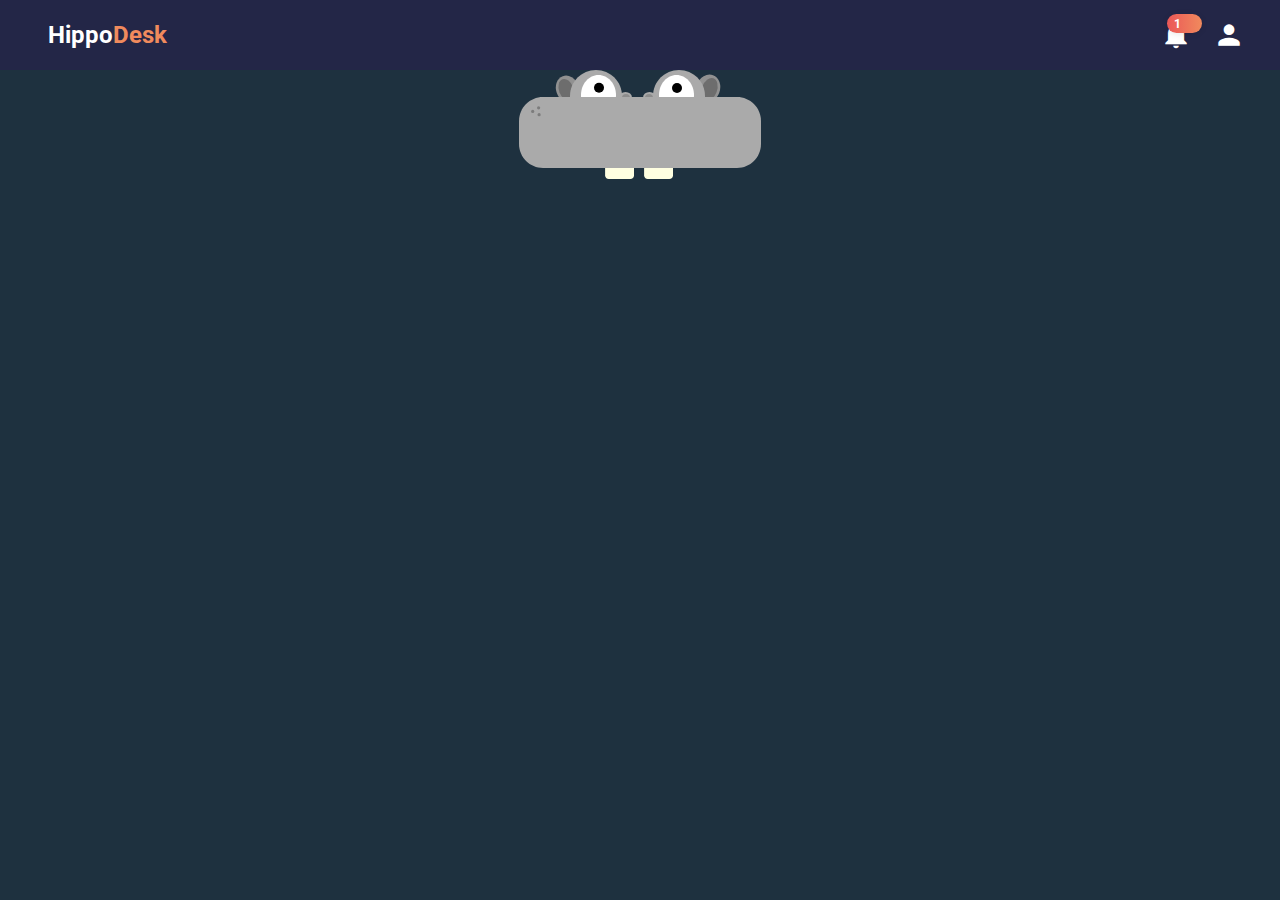
<file: index.html>
<!DOCTYPE html>
<html lang="en">
<head>
  <meta charset="UTF-8" />
  <meta name="viewport" content="width=device-width, initial-scale=1.0" />
  <title>Complaint Management System</title>
  <link rel="stylesheet" href="style.css" />
  <link href="https://fonts.googleapis.com/icon?family=Material+Icons" rel="stylesheet" />
  <link href="https://fonts.googleapis.com/css?family=Roboto:400,700&display=swap" rel="stylesheet" />
</head>
<body>
  <div class="topbar">
    <div class="logo">Hippo<span>Desk</span></div>
    <div class="topbar-icons">
      <span class="icon-button" id="notifIcon">
        <span class="material-icons">notifications</span>
        <span class="badge" id="notifCount">1</span>
      </span>
      <span class="icon-button" id="userIcon">
        <span class="material-icons">person</span>
      </span>
    </div>
  </div>
  <main>
    <section class="centered-section">
      <button id="openComplaintForm" class="hippo-btn" type="button">
        <!-- HIPPO SVG START -->
        <svg viewBox="0 0 242 109" xmlns="http://www.w3.org/2000/svg">
          <g class="ears">
            <g class="ear-left">
              <ellipse class="ear-left-outer" transform="matrix(0.9391 -0.3436 0.3436 0.9391 -3.6062 17.8444)" cx="48.5" cy="19.1" rx="11.4" ry="13.8"/>
              <ellipse class="ear-left-inner" transform="matrix(0.9391 -0.3436 0.3436 0.9391 -3.8876 17.4659)" cx="47.3" cy="19.7" rx="7.3" ry="11.2"/>
            </g>
            <g class="ear-right">
              <ellipse class="ear-right-outer" transform="matrix(0.3436 -0.9391 0.9391 0.3436 106.5379 189.869)" cx="189.1" cy="18.7" rx="14.4" ry="11.9"/>
              <ellipse class="ear-right-inner" transform="matrix(0.3436 -0.9391 0.9391 0.3436 106.8522 191.5127)" cx="190.4" cy="19.3" rx="11.7" ry="7.7"/>
            </g>
          </g>
          <g class="eyes">
            <defs>
              <clipPath id="eyeRightClip">
                <path d="M175,25c0-11-7.8-20-17.5-20S140,14,140,25c0,0.7,0,1.3,0.1,2h34.8C175,26.3,175,25.7,175,25z"/>
              </clipPath>
            </defs>
            <g class="eye-right">
              <path class="eye-right-outer" d="M174.9,27H186c0-0.3,0-0.7,0-1c0-14.4-11.6-26-26-26c-14.4,0-26,11.6-26,26c0,0.3,0,0.7,0,1h6.1H174.9z"/>
              <path class="eye-right-inner" d="M175,25c0-11-7.8-20-17.5-20S140,14,140,25c0,0.7,0,1.3,0.1,2h34.8C175,26.3,175,25.7,175,25z"/>
              <g clip-path="url(#eyeRightClip)">
                <circle class="eye-right-pupil" cx="158" cy="18" r="5"/>
              </g>
            </g>
            <defs>
              <clipPath id="eyeLeftClip">
                <path d="M97,25c0-11-7.8-20-17.5-20S62,14,62,25c0,0.7,0,1.3,0.1,2h34.8C97,26.3,97,25.7,97,25z" />
              </clipPath>
            </defs>
            <g class="eye-left">
              <path class="eye-left-outer" d="M96.9,27h6.1c0-0.3,0-0.7,0-1c0-14.4-11.6-26-26-26C62.6,0,51,11.6,51,26c0,0.3,0,0.7,0,1h11.1H96.9z"/>
              <path class="eye-left-inner" d="M97,25c0-11-7.8-20-17.5-20S62,14,62,25c0,0.7,0,1.3,0.1,2h34.8C97,26.3,97,25.7,97,25z" />
              <g clip-path="url(#eyeLeftClip)">
                <circle class="eye-left-pupil" cx="80" cy="17.7" r="5"/>
              </g>
            </g>
          </g>
          <g class="nostrils">
            <g class="nostril-right">
              <ellipse class="nostril-right-outer" cx="130.5" cy="27.5" rx="6.5" ry="5.5"/>
              <circle class="nostril-right-inner" cx="130" cy="28" r="4"/>
            </g>
            <g class="nostril-left">
              <ellipse class="nostril-left-outer" cx="106.5" cy="27.5" rx="6.5" ry="5.5"/>
              <circle class="nostril-left-inner" cx="107" cy="28" r="4"/>
            </g>
          </g>
          <path class="body" d="M218,98H24C10.8,98,0,87.2,0,74V51c0-13.2,10.8-24,24-24h194c13.2,0,24,10.8,24,24v23C242,87.2,231.2,98,218,98z"/>
          <g class="freckles">
            <circle class="freckle" cx="13.7" cy="41.4" r="1.6"/>
            <circle class="freckle" cx="20.1" cy="44.7" r="1.6"/>
            <circle class="freckle" cx="19.6" cy="37.8" r="1.6"/>
          </g>
          <defs>
            <clipPath id="mouthClip">
              <path d="M218,98H24C10.8,98,0,87.2,0,74V51c0-13.2,10.8-24,24-24h194c13.2,0,24,10.8,24,24v23C242,87.2,231.2,98,218,98z"/>
            </clipPath>
          </defs>
          <g class="mouth" clip-path="url(#mouthClip)">
            <g class="mouth-pieces">
              <path class="mouth-back" d="M23.6,168.2l-3-56.1c0-7.8,6.4-14.1,14.1-14.1h172.4c7.8,0,14.1,6.4,14.1,14.1l-3,56.1"/>
              <path class="tongue" d="M174.9,168.2c-7.3-5-24.5-9.9-54.8-9.9s-48,5.1-54.8,9.9"/>
            </g>
          </g>
          <g class="teeth">
            <path class="tooth-left" d="M115,97.9v7.5c0,2-1.7,3.6-3.6,3.6H89.7c-2,0-3.6-1.7-3.6-3.6v-7.5H115z"/>
            <path class="tooth-right" d="M154,97.9v7.5c0,2-1.7,3.6-3.6,3.6h-21.7c-2,0-3.6-1.7-3.6-3.6v-7.5H154z"/>
          </g>
        </svg>
        <!-- HIPPO SVG END -->
      </button>
    </section>
  </main>
  <!-- Complaint Modal -->
  <div id="complaintModal" class="modal">
    <div class="modal-content">
      <span class="close" onclick="closeComplaintModal()">&times;</span>
      <h2>Submit a Complaint</h2>
      <form id="complaintForm" autocomplete="off">
        <div class="form-group">
          <label for="name">Name</label>
          <input type="text" name="name" id="name" required placeholder="Enter your name"/>
        </div>
        <div class="form-group">
          <label for="location">Location</label>
          <input type="text" name="location" id="location" required placeholder="Enter your location"/>
        </div>
        <div class="form-group">
          <label for="contact">Contact</label>
          <input type="text" name="contact" id="contact" required placeholder="e.g., Phone or Email"/>
        </div>
        <div class="form-group">
          <label for="complaint">Complaint</label>
          <textarea name="complaint" id="complaint" required placeholder="Describe your issue..."></textarea>
        </div>
        <button type="submit" class="btn-grad">Submit</button>
      </form>
    </div>
  </div>
  <!-- Login Modal -->
  <div id="loginModal" class="modal">
    <div class="modal-content">
      <span class="close" onclick="closeLoginModal()">&times;</span>
      <h2>Login</h2>
      <form id="loginForm" autocomplete="off">
        <div class="form-group">
          <label for="username">Username</label>
          <input type="text" name="username" id="username" required placeholder="Enter username"/>
        </div>
        <div class="form-group">
          <label for="password">Password</label>
          <input type="password" name="password" id="password" required placeholder="Enter password"/>
        </div>
        <button type="submit" class="btn-grad">Login</button>
      </form>
    </div>
  </div>
  <!-- Notification Popup -->
  <div id="notificationPopup" class="modal">
    <div class="modal-content">
      <span class="close" onclick="closeNotificationPopup()">&times;</span>
      <h2>Notifications</h2>
      <ul class="notification-list" id="notificationList">
        <li>New complaint received.</li>
      </ul>
    </div>
  </div>
  <script src="https://cdnjs.cloudflare.com/ajax/libs/gsap/3.5.1/gsap.min.js"></script>
  <script src="script.js"></script>
</body>
</html>
</file>
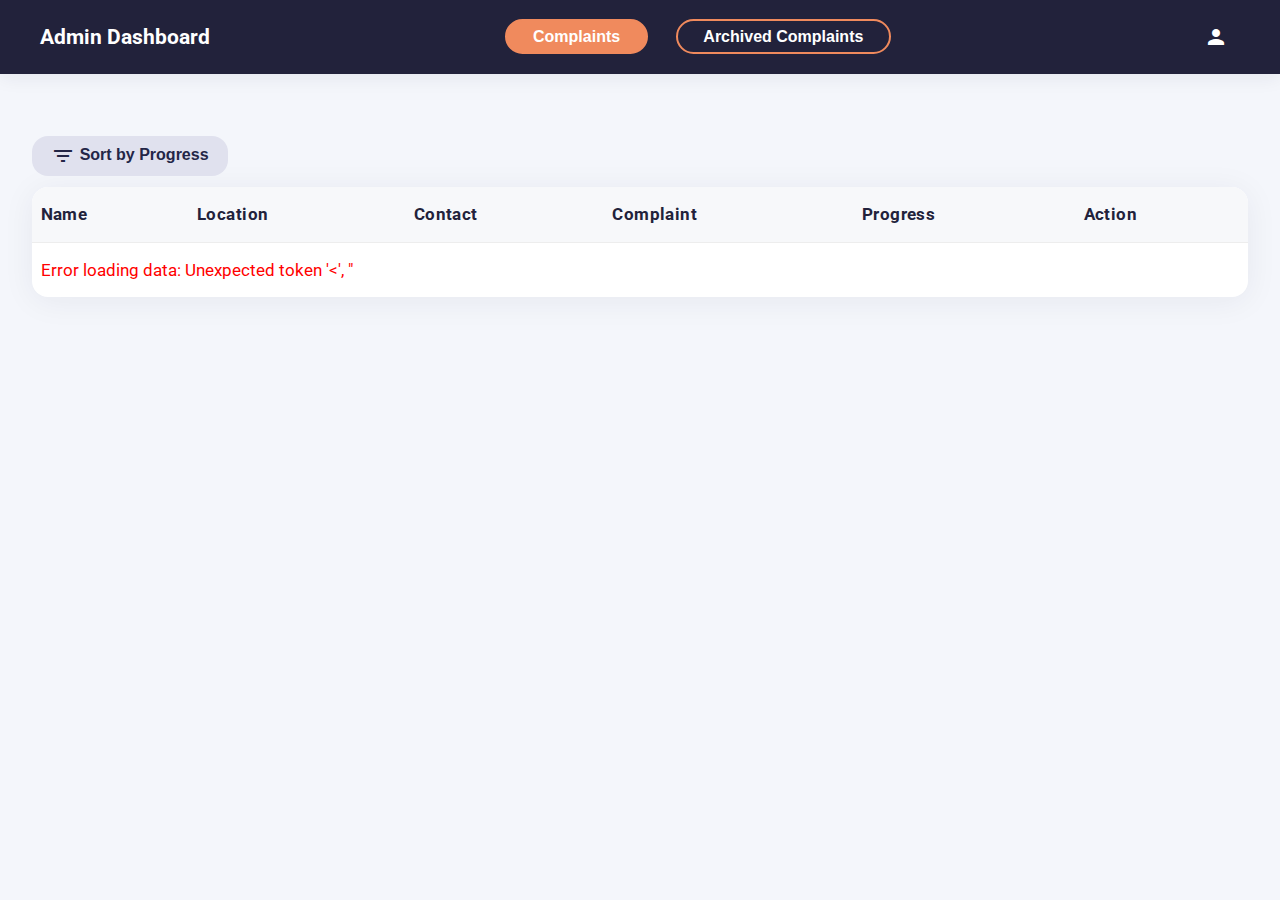
<file: admin.html>
<!DOCTYPE html>
<html lang="en">
<head>
  <meta charset="UTF-8" />
  <meta name="viewport" content="width=device-width, initial-scale=1.0" />
  <title>Admin Dashboard - Complaints</title>
  <link rel="stylesheet" href="admin.css" />
  <link href="https://fonts.googleapis.com/icon?family=Material+Icons" rel="stylesheet">
  <link href="https://fonts.googleapis.com/css?family=Roboto:400,700&display=swap" rel="stylesheet" />
</head>
<body>
  <!-- Topbar with user icon and archive tab -->
  <div class="admin-topbar">
    <span class="logo">Admin Dashboard</span>
    <div class="admin-tabs">
      <button class="tab-btn active" onclick="showTab('dashboard')">Complaints</button>
      <button class="tab-btn" onclick="showTab('archived')">Archived Complaints</button>
    </div>
    <span class="material-icons admin-user-icon" title="Log out" onclick="logout()">person</span>
  </div>

  <!-- Tab content: Complaints Table -->
  <section id="dashboard" class="tab-content" style="display: block;">
    <div class="table-toolbar">
      <button class="sort-btn" onclick="sortByProgress()">
        <span class="material-icons" style="vertical-align:middle">filter_list</span>
        Sort by Progress
      </button>
    </div>
    <table class="complaints-table">
      <thead>
        <tr>
          <th>Name</th>
          <th>Location</th>
          <th>Contact</th>
          <th>Complaint</th>
          <th>Progress</th>
          <th>Action</th>
        </tr>
      </thead>
      <tbody id="complaintRows">
        <!-- Fill with JS from CSV/backend -->
      </tbody>
    </table>
  </section>

  <!-- Tab content: Archived Complaints Table -->
  <section id="archived" class="tab-content">
    <table class="complaints-table">
      <thead>
        <tr>
          <th>Name</th>
          <th>Location</th>
          <th>Contact</th>
          <th>Complaint</th>
          <th>Resolved On</th>
        </tr>
      </thead>
      <tbody id="archiveRows">
        <!-- Fill with JS from archive CSV/backend -->
      </tbody>
    </table>
  </section>

  <script src="admin.js"></script>
</body>
</html>
</file>
<file: style.css>
html, body {
  height: 100%;
  -webkit-font-smoothing: antialiased;
  -moz-osx-font-smoothing: grayscale;
  background: #1e313f;
  margin: 0;
  font-family: 'Roboto', Arial, sans-serif;
}

/* Topbar and logo */
.topbar {
  width: 100%;
  background: #232647;
  color: #fff;
  font-weight: 700;
  font-size: 1.5rem;
  padding: 1.2rem 0 1.2rem 3rem;
  box-sizing: border-box;
  position: relative;
  display: flex;
  justify-content: space-between;
  align-items: center;
}
.logo span { color: #f08a5d; }

/* Topbar icons */
.topbar-icons {
  display: flex;
  align-items: center;
  gap: 1.3rem;
  padding-right: 2.2rem;
}
.icon-button {
  position: relative;
  cursor: pointer;
  display: inline-flex;
  align-items: center;
  justify-content: center;
}
.icon-button .material-icons {
  font-size: 2rem;
  color: #fff;
}
.icon-button .badge {
  position: absolute;
  top: -5px;
  right: -10px;
  min-width: 21px;
  padding: 2px 7px 2px 7px;
  background: linear-gradient(90deg, #eb5757, #f08a5d);
  color: white;
  border-radius: 12px;
  font-size: 0.78rem;
  font-weight: bold;
  box-shadow: 0 1px 6px rgba(0,0,0,0.10);
}

/* Hippo button and section */
.centered-section {
  flex: 1;
  display: flex;
  justify-content: center;
  align-items: center;
}
.hippo-btn {
  position: relative;
  width: 242px;
  height: 109px;
  border: 0;
  background: transparent;
  cursor: pointer;
  display: block;
  margin: 0 auto;
  padding: 0;
  outline: none;
}
.hippo-btn-text {
  position: absolute;
  top: 54%;
  left: 50%;
  transform: translate(-50%, -50%);
  z-index: 2;
  font-family: 'Roboto', sans-serif;
  font-weight: 700;
  font-size: 1.25rem;
  color: #fff;
  pointer-events: none;
  letter-spacing: 0.03em;
  filter: drop-shadow(0 2px 8px rgba(0,0,0,0.15));
  text-shadow: 0 4px 12px #543, 0 0 2px #111;
}
.ear-left-outer, .ear-right-outer {fill:#919191;}
.ear-left-inner, .ear-right-inner {fill:#6D6D6D;}
.eye-right-outer, .eye-left-outer, .nostril-right-outer, .nostril-left-outer, .body {fill:#AAAAAA;}
.eye-right-inner, .eye-left-inner {fill:#FFFFFF;}
.nostril-right-inner, .nostril-left-inner{fill:#8C8C8C;}
.freckle {fill:#7C7C7C;}
.tongue {fill:#FF4848;}
.tooth-left, .tooth-right {fill:#FFFFE1;}

/* Modals */
.modal {
  display: none;
  position: fixed;
  z-index: 100;
  left: 0;
  top: 0;
  width: 100vw;
  height: 100vh;
  background: rgba(44,47,56,0.25);
  justify-content: center;
  align-items: center;
}
.modal-content {
  background: #fff;
  border-radius: 20px;
  box-shadow: 0 8px 32px rgba(34,38,71,0.21);
  padding: 2.2rem 2.4rem 1.4rem 2.4rem;
  min-width: 350px;
  width: 100%;
  max-width: 420px;
  position: relative;
  animation: fadeIn 0.25s;
}
@keyframes fadeIn {
  from { transform: translateY(-16px); opacity:0; }
  to   { transform: translateY(0px);  opacity:1; }
}
.close {
  position: absolute;
  right: 1.4rem;
  top: 1.4rem;
  font-size: 2rem;
  color: #bbb;
  cursor: pointer;
  transition: color 0.2s;
}
.close:hover {
  color: #22223b;
}
.modal-content h2 {
  font-size: 1.28rem;
  margin-top: 0;
  color: #232647;
  letter-spacing: .03em;
  font-weight: 700;
  text-align: left;
}
.form-group {
  margin-bottom: 1.3rem;
  display: flex;
  flex-direction: column;
}
.form-group label {
  margin-bottom: .46rem;
  font-weight: 500;
  color: #22223b;
  font-size: 1.03rem;
}
.form-group input, .form-group textarea {
  padding: 0.68em 1.1em;
  border: none;
  border-radius: 8px;
  font-size: 1rem;
  background: #f7f8fa;
  color: #232647;
  outline: none;
  border: 1.5px solid #e3e6ee;
  transition: border-color 0.2s, box-shadow .18s;
  box-shadow: 0 2px 6px 0 #23264707;
}
.form-group input:focus, .form-group textarea:focus {
  border-color: #f08a5d;
  box-shadow: 0 2px 10px 0 #f08a5d18;
}
.form-group textarea {
  min-height: 70px;
  resize: vertical;
  font-family: inherit;
}
/* Modal submit and login button */
.btn-grad {
  background-image: linear-gradient(to right, #d53369 0%, #daae51 51%, #d53369 100%);
  margin: 0.5em 0;
  padding: 0.9em 2.1em;
  text-align: center;
  text-transform: uppercase;
  transition: 0.5s;
  background-size: 200% auto;
  color: white;
  border-radius: 40px;
  display: block;
  font-weight: bold;
  border: none;
  box-shadow: 0 4px 15px 0 rgba(213,51,105,0.2);
  cursor: pointer;
}
.btn-grad:hover {
  background-position: right center;
  color: #fff;
  text-decoration: none;
  opacity: 0.92;
}
/* Notification list */
.notification-list { list-style: none; padding: 0; margin: 0; }
.notification-list li {
  padding: 0.8em 0.4em;
  border-bottom: 1px solid #eee;
  font-size: 0.99rem;
  color: #22223b;
}
.notification-list li:last-child { border-bottom: none; }
</file>
<file: admin.css>
body {
  margin: 0;
  font-family: 'Roboto', sans-serif;
  background: #f4f6fb;
}
.admin-topbar {
  display: flex;
  align-items: center;
  justify-content: space-between;
  background: #22223b;
  color: #fff;
  padding: 1.1rem 2.5rem;
  font-size: 1.3rem;
  box-shadow: 0 4px 18px #22223b11;
}
.logo {
  font-weight: 700;
}
.admin-tabs {
  display: flex;
  gap: 1.4rem;
}
.tab-btn {
  background: none;
  border: 2px solid #f08a5d;
  color: #fff;
  font-size: 1rem;
  font-weight: 700;
  border-radius: 18px;
  padding: .4em 1.6em;
  margin-right: 0.35rem;
  transition: background 0.1s, color 0.2s;
  cursor: pointer;
}
.tab-btn.active,
.tab-btn:hover {
  background: #f08a5d;
  color: #fff;
}
.admin-user-icon {
  font-size: 2.15rem;
  cursor: pointer;
  padding: .3em .5em;
  border-radius: 50%;
  transition: background 0.15s;
}
.admin-user-icon:hover {
  background: #2f3149;
}
.table-toolbar {
  margin: 1.5rem 0 .7rem 2rem;
}
.sort-btn {
  padding: .5em 1.2em;
  background: #e0e1ee;
  color: #232647;
  border: none;
  font-size: 1rem;
  border-radius: 16px;
  cursor: pointer;
  font-weight: 700;
  transition: background 0.18s;
}
.sort-btn:hover {
  background: #f08a5d;
  color: #fff;
}
.complaints-table {
  border-collapse: collapse;
  width: 95%;
  margin: 0 auto 2.5rem;
  background: #fff;
  box-shadow: 0 4px 32px #23223b10;
  border-radius: 16px;
  overflow: hidden;
}
.complaints-table th, .complaints-table td {
  padding: 1em 0.5em;
  border-bottom: 1px solid #ededed;
  text-align: left;
  font-size: 1.08rem;
}
.complaints-table th {
  background: #f7f8fa;
  color: #22223b;
  font-weight: bold;
  letter-spacing: .025em;
}
.complaints-table tr:last-child td {
  border-bottom: none;
}
.progress-dropdown, .progress-chip {
  font-weight: bold;
  padding: .4em 1.3em;
  border-radius: 16px;
  border: none;
  background: #e0e1ee;
  color: #22223b;
  font-size: .96rem;
  cursor: pointer;
}
.progress-pending { background: #fff0c2; color: #a58000; }
.progress-ongoing { background: #bbdefb; color: #153359; }
.progress-resolved { background: #c8e6c9; color: #165500; }
.action-archive, .action-delete {
  background: #fa5252;
  color: #fff;
  border: none;
  border-radius: 50%;
  cursor: pointer;
  font-size: 1.25rem;
  padding: 0.36em 0.55em;
  margin-left: 0.35em;
  transition: background 0.14s;
}
.action-archive:hover, .action-delete:hover {
  background: #f08a5d;
}
.tab-content {
  display: none;
  padding-top: 2.4rem;
}
.tab-content:target, .tab-content[style*="display: block"] {
  display: block;
}
@media (max-width: 800px) {
  .admin-topbar { flex-direction: column; align-items: flex-start; padding: 1.1rem 1rem;}
  .complaints-table, .complaints-table th, .complaints-table td { font-size: 0.95rem;}
}
</file>
